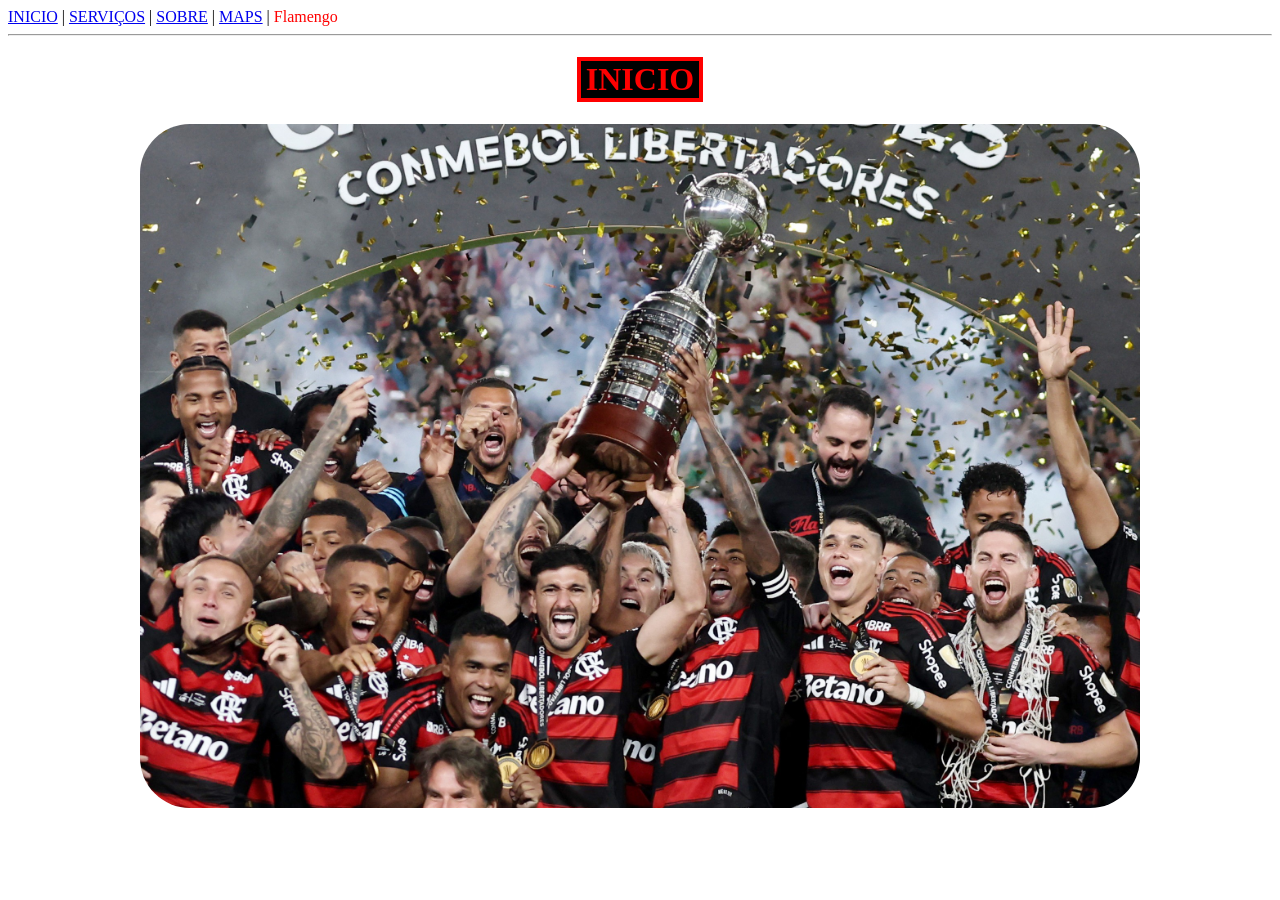
<file: index.html>
<!DOCTYPE html>
<html lang="en">
<head>
    <meta charset="UTF-8">
    <meta name="viewport" content="width=device-width, initial-scale=1.0">
    <title>Projeto Web</title>

    <!-- style css interno para o título  -->
    <style>
        .titulo{
            border : 4px solid red;
            text-align: center;
            color: red;
        }
        .titulo2{
            background-color: black;
        }

    </style>

</head>
<body>

    <a href="index.html">INICIO</a> | <a href="servico.html" >SERVIÇOS</a> | <a href="sobre.html">SOBRE</a> | <a href="https://www.google.com/maps" target="_blank">MAPS</a> | <a style="color: red;">Flamengo</a> 
    
    <hr>

    <div style="width: 10%; margin: 0 auto;"> 
    
        <h1 class="titulo titulo2">INICIO</h1> 
    
    </div>
    
    <img src="/assets/imagens/2025-11-30t000421z-868319830-up1elbu00780a-rtrmadp-3-soccer-libertadores-pal-fla.jpg" style="display: block; margin: 0 auto; width: 1000px; border-radius: 50px;">

</body>
</html>
</file>
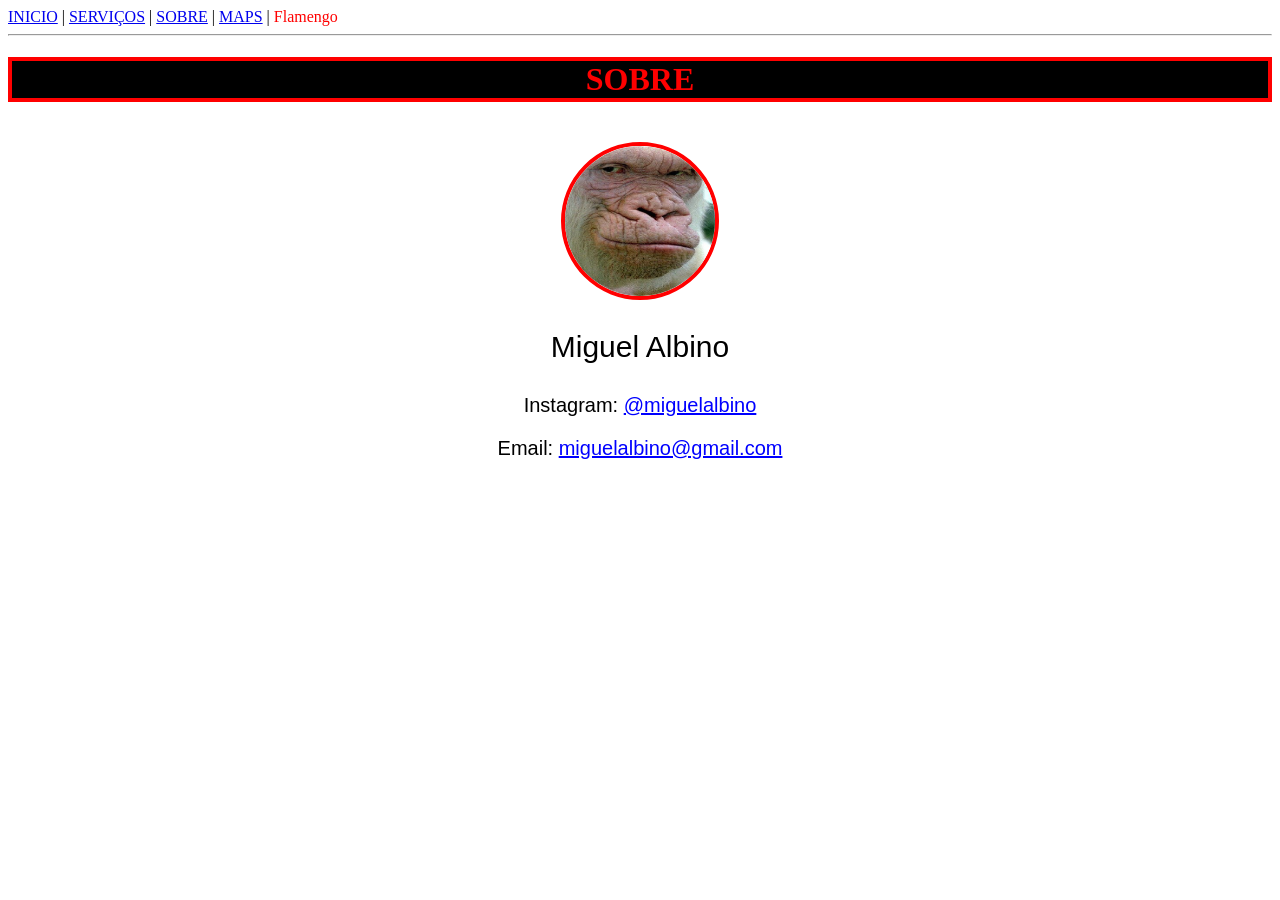
<file: sobre.html>
<!DOCTYPE html>
<html lang="en">
<head>
    <meta charset="UTF-8">
    <meta name="viewport" content="width=device-width, initial-scale=1.0">
    <title>Document</title>
    <!-- style css externo para o título  -->
    <link rel="stylesheet" href="css/style.css">


    
</head>
<body>

    <a href="index.html">INICIO</a> | <a href="servico.html" >SERVIÇOS</a> | <a href="sobre.html">SOBRE</a> | <a href="https://www.google.com/maps" target="_blank">MAPS</a> | <a style="color: red;">Flamengo</a>
    <hr>
    <h1 class="titulo">SOBRE</h1> <!--style inline css na linha-->

    <br><img src="/assets/imagens/564ad2491acd9655d933d1efaa06e155.jpg" style="width: 150px; height: 150px; border-radius: 50%; border: 4px solid red; display: block; margin: 0 auto;">
    <p style="font-family: Arial, sans-serif; font-size: 30px; color: black; text-align: center;">Miguel Albino</p>
    <p style="font-family: Arial, sans-serif; font-size: 20px; color: black; text-align: center;">Instagram: <a href="sobre.html" target="_blank" style="font-family: Arial, sans-serif; font-size: 20px; color: blue;">@miguelalbino</a></p>
    <p style="font-family: Arial, sans-serif; font-size: 20px; color: black; text-align: center;">Email: <a href="sobre.html" target="_blank" style="font-family: Arial, sans-serif; font-size: 20px; color: blue;">miguelalbino@gmail.com</a></p>

    
</body>
</html>
</file>
<file: css/style.css>
.titulo{
    border : 4px solid red;
    text-align: center;
    background-color: black;
    color: red;
}

.principal{
    width: 10%;
    margin: 0 auto;
    background-color: #ffe600;
    border: 2px solid #ffe600;
}

.conteudo1{
    color: #000000; 
    background-color: red; 

}

.conteudo2{
    color: red; 
    background-color: black;
}

.main{
    background-color: rgb(255, 0, 0);
    width: 100%;
    overflow: auto;
}

.submain1{
    float:left;
    background-color: red;
    width: 50%;
    height: 250px;
}

.submain1 div{
    height: 115px;
}

.submain2{
    background-color: rgb(47, 0, 255);
    width: 50%;
    height: 250px;
}
</file>
